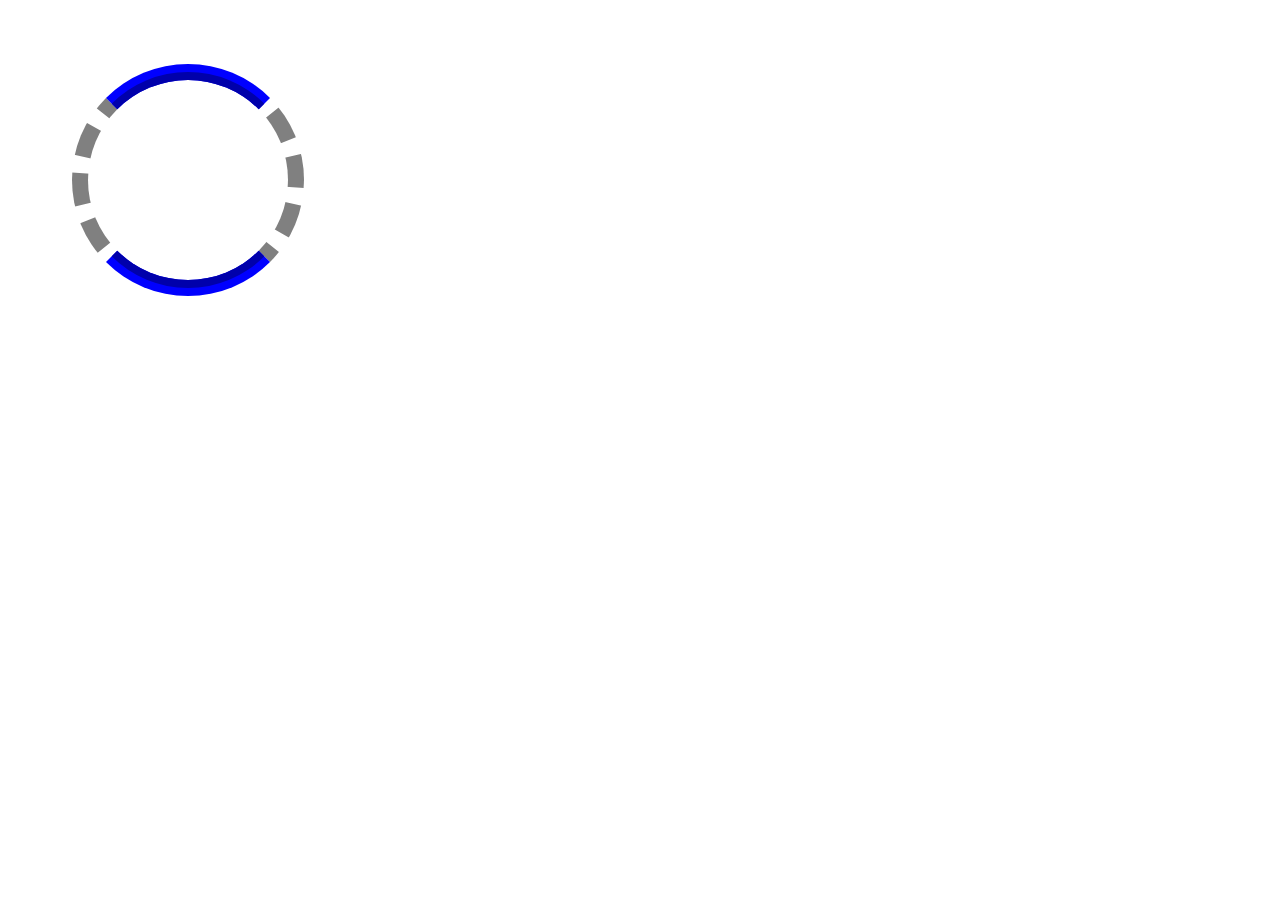
<file: index.html>
<!DOCTYPE html>
<html lang="en">
<head>
    <meta charset="UTF-8">
    <meta name="viewport" content="width=device-width, initial-scale=1.0">
    <link rel="stylesheet" href="style.css">
    <title>Document</title>
</head>
<body>

    <div class="spinner">
        
    </div>



</body>
</html>
</file>
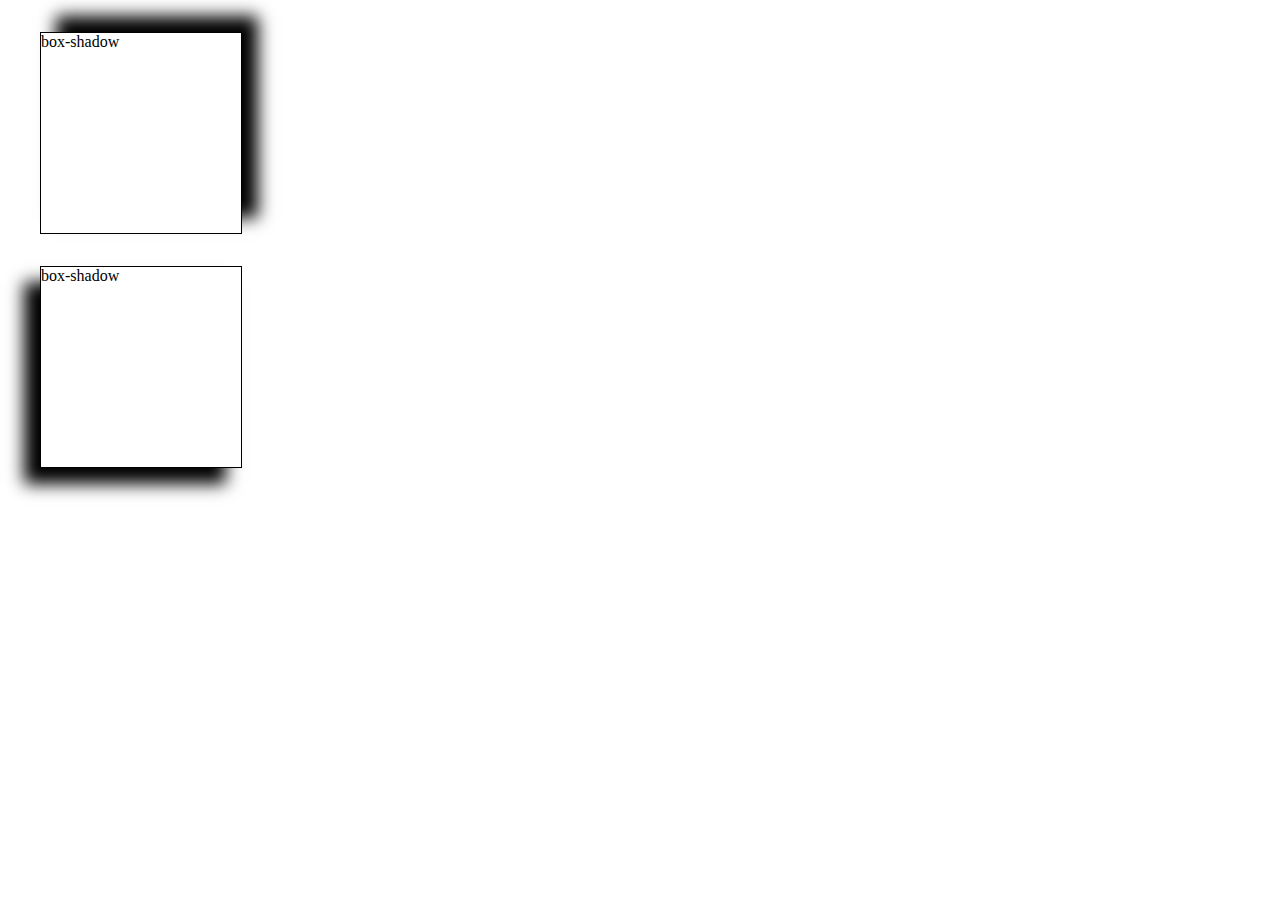
<file: index2.html>
<!DOCTYPE html>
<html lang="en">
<head>
    <meta charset="UTF-8">
    <meta name="viewport" content="width=device-width, initial-scale=1.0">
    <link rel="stylesheet" href="style2.css">
    <title>Document</title>
</head>
<body>
    <div class="boxShadow">
        box-shadow
    </div>

    <div class="boxShadow2">
        box-shadow
    </div>

</body>
</html>
</file>
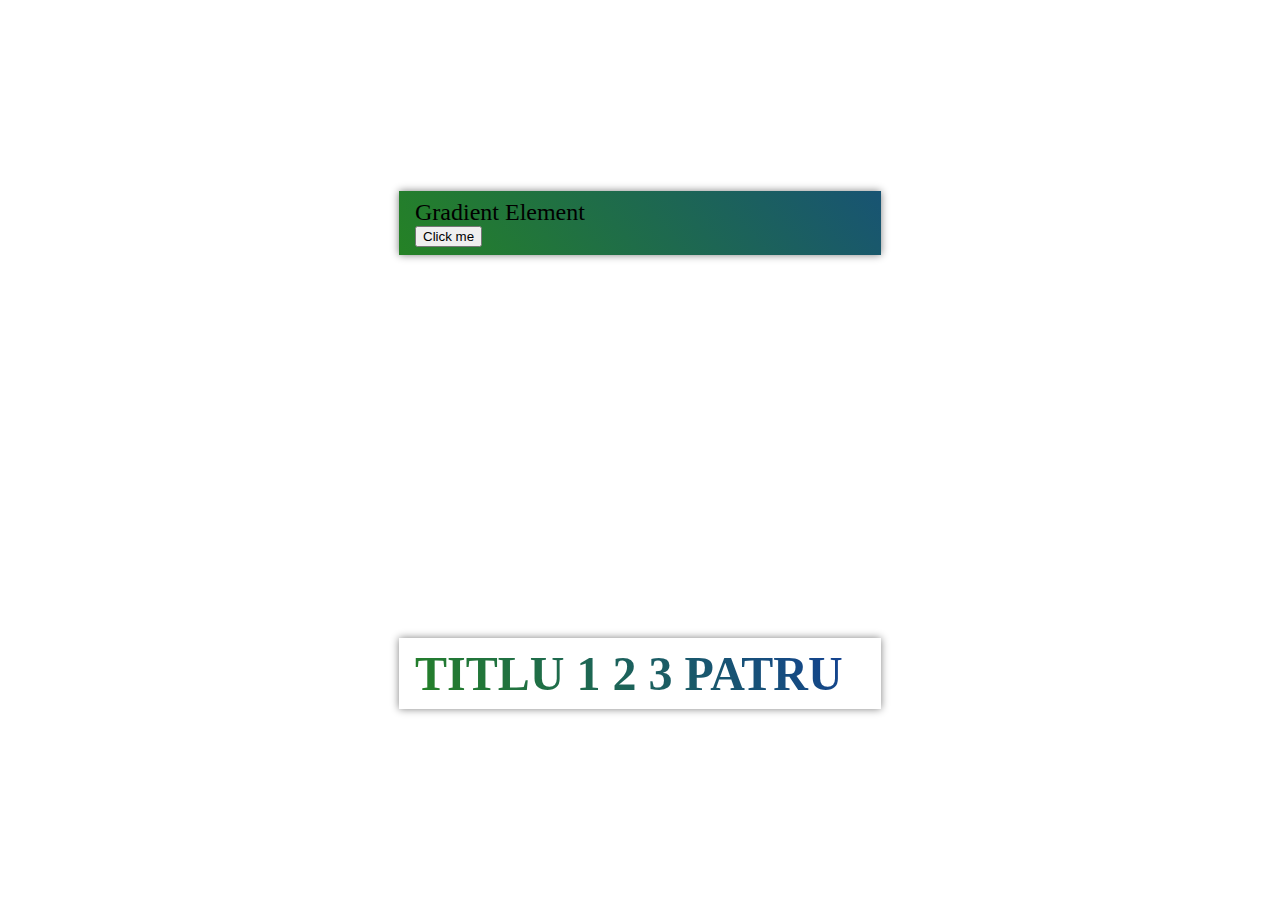
<file: index3.html>
<!DOCTYPE html>
<html lang="en">
<head>
    <meta charset="UTF-8">
    <meta name="viewport" content="width=device-width, initial-scale=1.0">
    <link rel="stylesheet" href="style3.css">
    <title>Document</title>
</head>
<body>
    <div class="container">
        <div class="title">gradient element</div>
        <button class="button">Click me</button>
    </div>

    <div class="container2">
        <div class="title2">Titlu 1 2 3 patru</div>
    </div>
</body>
</html>
</file>
<file: style.css>
.spinner {
    margin: 64px;
    width: 200px;
    height: 200px;
    border: 16px dashed gray;
    border-radius: 50%;
    border-bottom: 16px groove blue;
    border-top: 16px ridge blue;
    animation: loading 2s linear  infinite;
}

@keyframes loading {
0% {
    transform: rotate(0deg);
}

50% {
    transform: rotate(90deg);
}
100% {
    transform: rotate(360deg);
}
}
</file>
<file: style2.css>
.boxShadow {
    width: 200px;
    height: 200px;
    margin: 32px 32px;
    border: 1px solid black;
    box-shadow: 16px -16px 16px black;
    transition: 2s;
}

.boxShadow:hover {
    transform: scale(1.5);
    transform: rotate(90deg);
}

.boxShadow2 {
    width: 200px;
    height: 200px;
    margin: 32px 32px;
    border: 1px solid black;
    box-shadow: -16px 16px 16px black;
    transition: 2s;
}

.boxShadow2:hover {
    transform: scale(1.5);
    transform: rotate(90deg);
}
</file>
<file: style3.css>
:root {
  --bg-color: linear-gradient(50deg, rgb(37, 130, 37), blue);
}

body {
  margin: 0;
  height: 100vh;
  display: grid;
  place-items: center;
}

.container {
  width: 50vh;
  padding: 8px 16px;
  box-shadow: 0 0 8px gray;
  background-image: var(--bg-color);
  background-size: 300%;
  animation: bg 4s infinite alternate;
}

@keyframes bg {
  0% {
    background-position: left;
  }
  100% {
    background-position: right;
  }
}
.title {
  font-size: 1.5rem;
  text-transform: capitalize;
}

.container2 {
  width: 50vh;
  padding: 8px 16px;
  box-shadow: 0 0 8px gray;
}

.title2 {
  font-weight: 700;
  text-transform: uppercase;
  background-image: var(--bg-color);
  color: transparent;
  background-clip: text;
  -webkit-background-clip: text;
  background-size: 200%;
  animation: bg 2s infinite alternate;
}
@media (min-width: 1024px) {
  .title2 {
    font-size: 3rem;
  }
}
@media (min-width: 481px) and (max-width: 1023px) {
  .title2 {
    font-size: 2rem;
  }
}
@media (max-width: 480px) {
  .title2 {
    font-size: 1rem;
  }
}/*# sourceMappingURL=style3.css.map */
</file>
